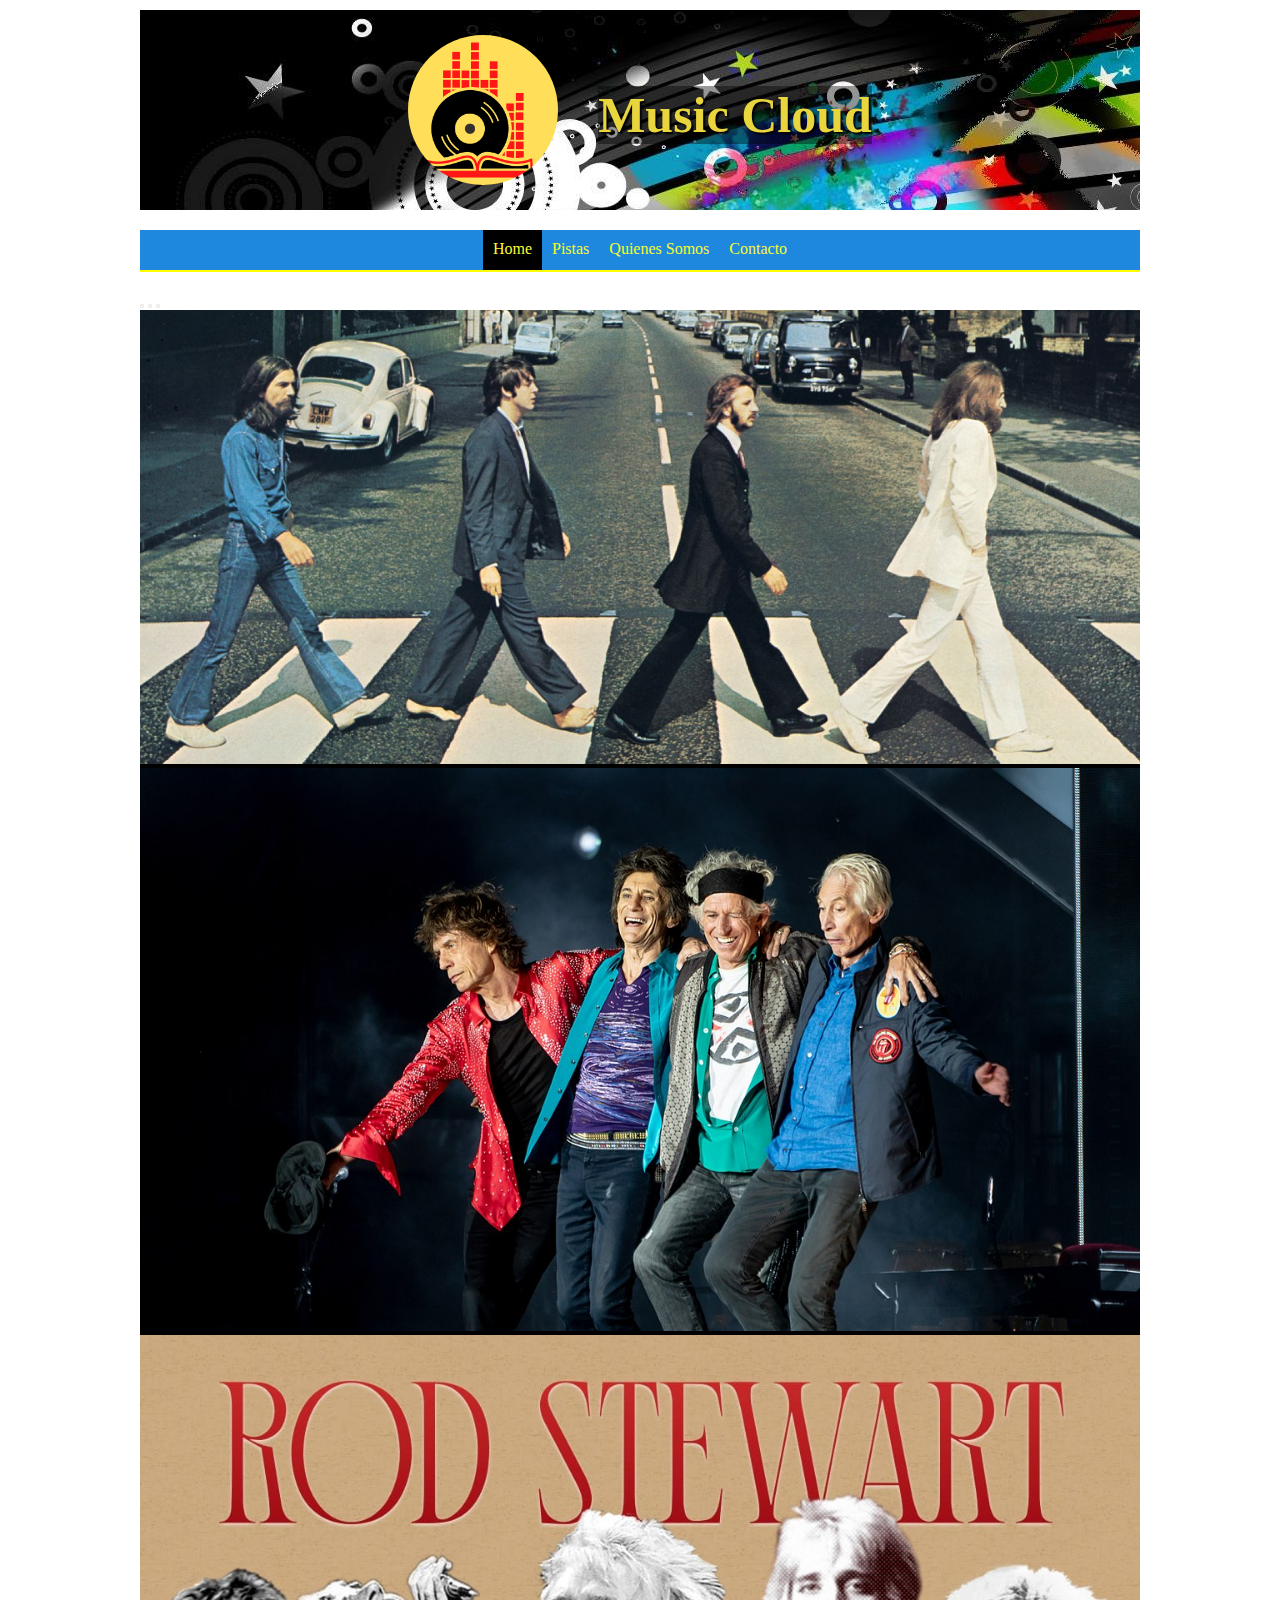
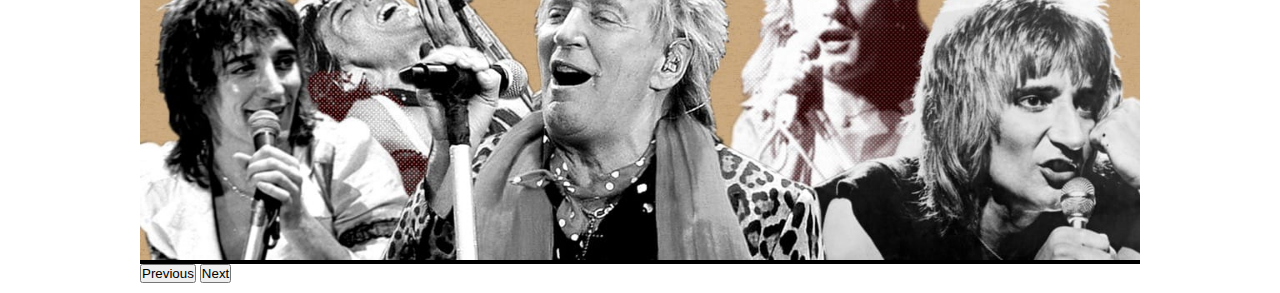
<file: index.html>
<!DOCTYPE html>
<html lang="es">

<head>
  <meta charset="UTF-8">
  <meta http-equiv="X-UA-Compatible" content="IE=edge">
  <meta name="viewport" content="width=device-width, initial-scale=1.0">
  <link rel="shortcut icon" href="img/1.ico" type="image/x-icon">
  <link rel="stylesheet" href="css/style.css">
  <link href="https://cdn.jsdelivr.net/npm/bootstrap@5.2.2/dist/css/bootstrap.min.css" rel="stylesheet"
    integrity="sha384-Zenh87qX5JnK2Jl0vWa8Ck2rdkQ2Bzep5IDxbcnCeuOxjzrPF/et3URy9Bv1WTRi" crossorigin="anonymous">
  <title>Music Cloud</title>
</head>

<body>
  <div class="contenedor-index">
  
    <header class="header">

    <img src="img/logo1.png" class="redondeo">

    <h1>Music Cloud</h1>
  </header>


  <nav class="menuNav">
    <a href="index.html" class="activo">Home</a>
    <!--<a href="tuslistas.html">Tus Listas</a>-->
    <a href="pistas.html">Pistas</a>
    <a href="quienessomos.html">Quienes Somos</a>
    <a href="contacto.html">Contacto</a>
  </nav>

  <main class="main">
    <div id="carouselExampleCaptions" class="carousel slide" data-bs-ride="false">
      <div class="carousel-indicators">
        <button type="button" data-bs-target="#carouselExampleCaptions" data-bs-slide-to="0" class="active"
          aria-current="true" aria-label="Slide 1"></button>
        <button type="button" data-bs-target="#carouselExampleCaptions" data-bs-slide-to="1"
          aria-label="Slide 2"></button>
        <button type="button" data-bs-target="#carouselExampleCaptions" data-bs-slide-to="2"
          aria-label="Slide 3"></button>
      </div>
      <div class="carousel-inner">

        <div class="carousel-item active">

          <img class="img" src="img/beatles.jpg" class="d-block" >

        
        </div>
       
        <div class="carousel-item">
          <img class="img" src="img/theRolling.jpg" class="d-block">

        </div>
        <div class="carousel-item">
          <img class="img" src="img/roadSteward.jpg" class="d-block">

        </div>
      </div>
      <button class="carousel-control-prev" type="button" data-bs-target="#carouselExampleCaptions"
        data-bs-slide="prev">
        <span class="carousel-control-prev-icon" aria-hidden="true"></span>
        <span class="visually-hidden">Previous</span>
      </button>
      <button class="carousel-control-next" type="button" data-bs-target="#carouselExampleCaptions"
        data-bs-slide="next">
        <span class="carousel-control-next-icon" aria-hidden="true"></span>
        <span class="visually-hidden">Next</span>
      </button>
    </div>

  </main>
</div>
  <script src="https://cdn.jsdelivr.net/npm/bootstrap@5.2.2/dist/js/bootstrap.bundle.min.js"
    integrity="sha384-OERcA2EqjJCMA+/3y+gxIOqMEjwtxJY7qPCqsdltbNJuaOe923+mo//f6V8Qbsw3"
    crossorigin="anonymous"></script>
</body>

</html>
</file>
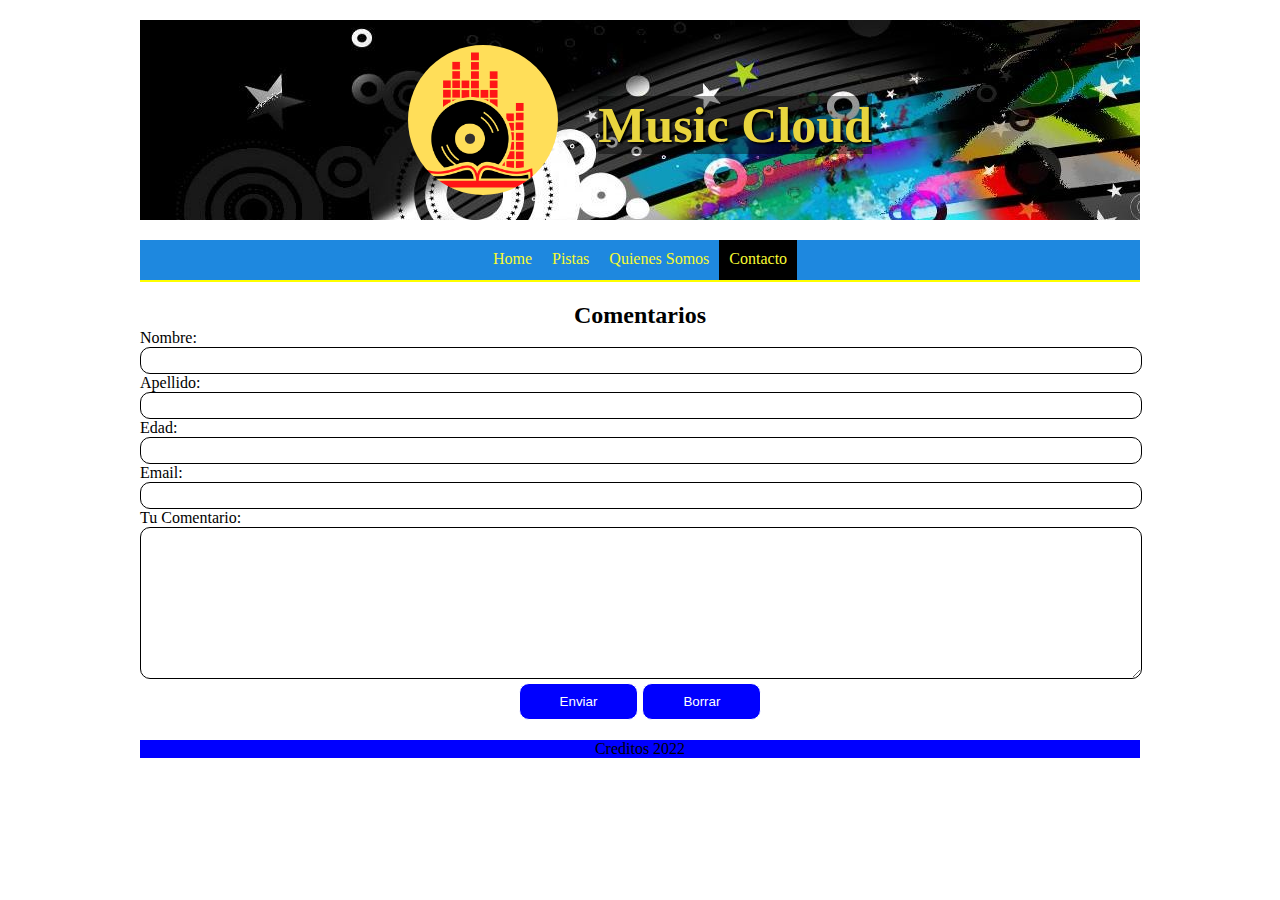
<file: contacto.html>
<!DOCTYPE html>
<html lang="es">

<head>
    <meta charset="UTF-8">
    <meta http-equiv="X-UA-Compatible" content="IE=edge">
    <meta name="viewport" content="width=device-width, initial-scale=1.0">
    <link rel="shortcut icon" href="img/1.ico" type="image/x-icon">
    <link rel="stylesheet" href="css/style.css">
    <title>Contacto</title>
</head>

<body>
    <div class="contenedor">

        <header class="header">

            <img src="img/logo1.png" class="redondeo" width="135px">

            <h1>Music Cloud</h1>
        </header>

        <nav class="menuNav">
            <a href="index.html">Home</a>
            <!--<a href="tuslistas.html">Tus Listas</a>-->
            <a href="pistas.html">Pistas</a>
            <a href="quienessomos.html">Quienes Somos</a>
            <a href="contacto.html" class="activo">Contacto</a>
          </nav>

        <section class="section">
            <form action="" onsubmit="return validar()">
                
                    <div class="grid-itemDoble">
                        <h2 class="center">Comentarios</h2>
                    </div>

                    <div class="nombre-label"> <label for="nombre">Nombre:</label></div>
                    <div class="grid-item"><input type="text" name="nombre" id="nombre" class="input"> <span
                            id="error_nombre" class="error"></span> </div>

                    <div class="apellido-label"> <label for="apellido">Apellido:</label></div>
                    <div class="grid-item"><input type="text" name="apellido" id="apellido" class="input"><span
                            id="error_apellido" class="error"></span> </div>

                    <div class="edad-label"><label for="edad">Edad:</label></div>
                    <div class="grid-item"><input type="text" name="edad" id="edad" class="input"><span id="error_edad"
                            class="error"></span></div>

                    <div class="email-label"><label for="email">Email:</label></div>
                    <div class="grid-item"><input type="email" name="email" id="email" class="input"><span
                            id="error_email" class="error"></span></div>

                    <div class="comentario"><label for="comentario">Tu Comentario:</label></div>
                    <div class="grid-itemDoble"><textarea name="comentario" class="textarea" id="comentario" cols="55"
                            rows="10"></textarea> <span id="error_comentario" class="error"></span> </div>
                    <div class="grid-itemDoble center"><input type="submit" class="button" value="Enviar"> <input
                            type="reset" class="button" value="Borrar"></div>


            
            </form>
            <script src="js/script.js"></script>

            </section>

        <footer class="footer">
            Creditos 2022</footer>
    </div>

</body>

</html>
</file>
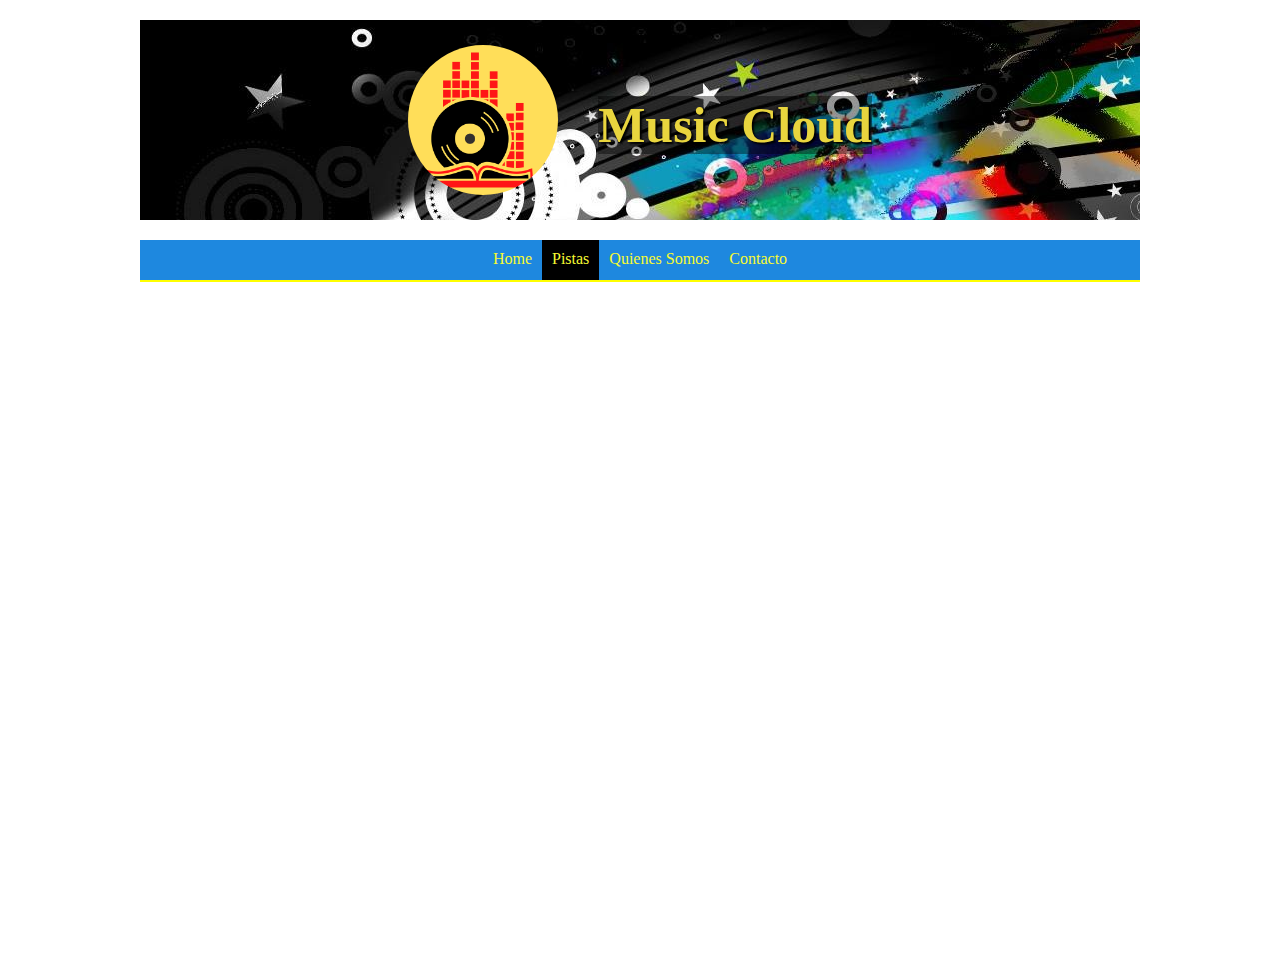
<file: pistas.html>
<!DOCTYPE html>
<html lang="es">

<head>
    <meta charset="UTF-8">
    <meta http-equiv="X-UA-Compatible" content="IE=edge">
    <meta name="viewport" content="width=device-width, initial-scale=1.0">
    <link rel="shortcut icon" href="img/1.ico" type="image/x-icon">
    <link rel="stylesheet" href="css/style.css">
    <title>Quienes somos</title>
</head>

<body>

    <div class="contenedor">

        <header class="header">

            <img src="img/logo1.png" class="redondeo">

            <h1>Music Cloud</h1>

        </header>

        <nav class="menuNav">
            <a href="index.html">Home</a>
            <!--<a href="tuslistas.html">Tus Listas</a>-->
            <a href="pistas.html" class="activo">Pistas</a>
            <a href="quienessomos.html">Quienes Somos</a>
            <a href="contacto.html">Contacto</a>
        </nav>

        <section class="section">
            <iframe class="section" style="border-radius:12px"
                src="https://open.spotify.com/embed/track/6dGnYIeXmHdcikdzNNDMm2?utm_source=generator" width="100%"
                height="auto" frameBorder="0" allowfullscreen=""
                allow="autoplay; clipboard-write; encrypted-media; fullscreen; picture-in-picture"
                loading="lazy"></iframe>
            <iframe class="section" style="border-radius:12px"
                src="https://open.spotify.com/embed/track/1R9J6Lscr2ijqarEAAVNqx?utm_source=generator" width="100%"
                height="auto" frameBorder="0" allowfullscreen=""
                allow="autoplay; clipboard-write; encrypted-media; fullscreen; picture-in-picture"
                loading="lazy"></iframe>
            <iframe class="section" style="border-radius:12px"
                src="https://open.spotify.com/embed/track/63T7DJ1AFDD6Bn8VzG6JE8?utm_source=generator" width="100%"
                height="auto" frameBorder="0" allowfullscreen=""
                allow="autoplay; clipboard-write; encrypted-media; fullscreen; picture-in-picture"
                loading="lazy"></iframe>
            <iframe class="section" style="border-radius:12px"
                src="https://open.spotify.com/embed/track/3BQHpFgAp4l80e1XslIjNI?utm_source=generator" width="100%"
                height="auto" frameBorder="0" allowfullscreen=""
                allow="autoplay; clipboard-write; encrypted-media; fullscreen; picture-in-picture"
                loading="lazy"></iframe>
        </section>

    </div>
</body>

</html>
</file>
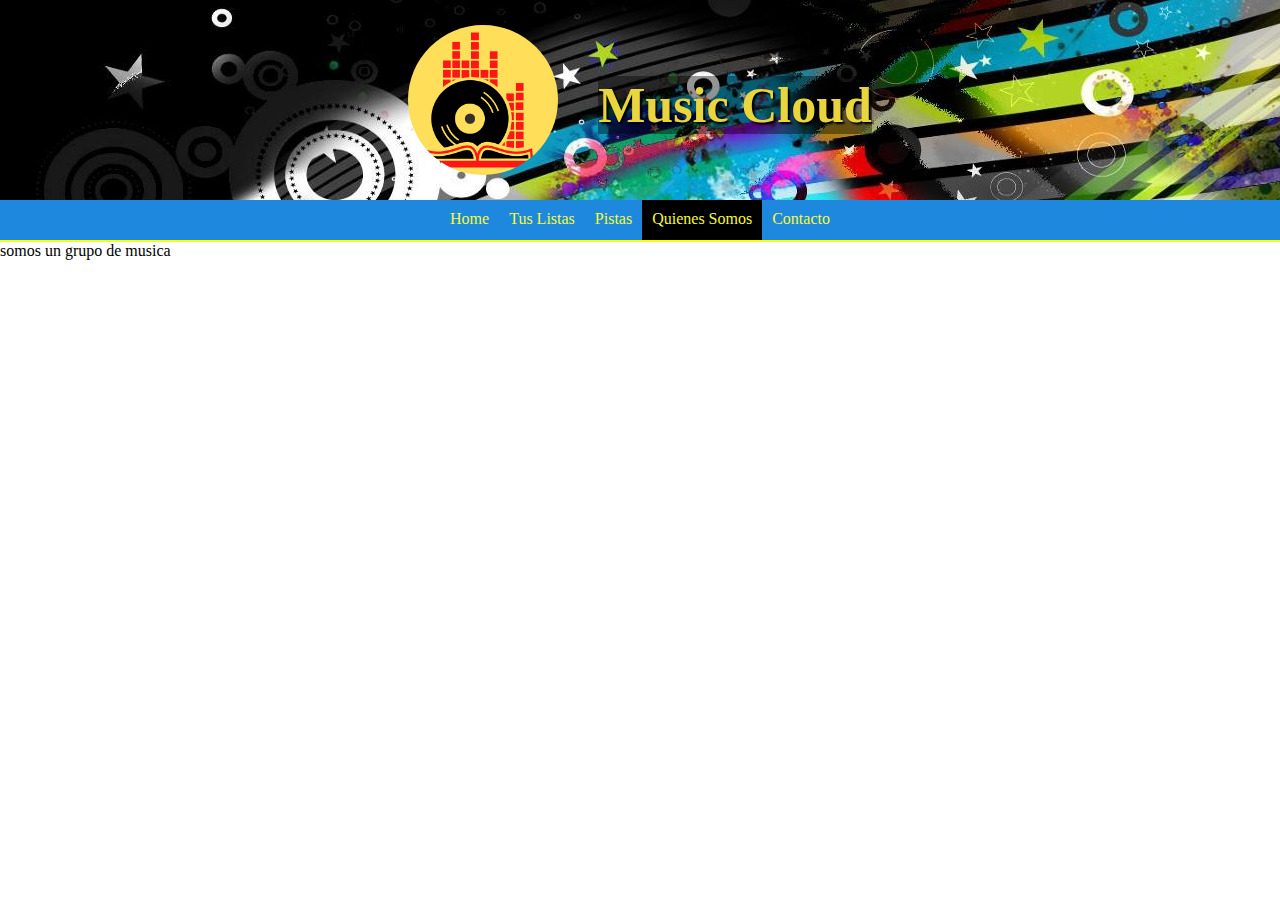
<file: quienessomos.html>
<!DOCTYPE html>
<html lang="es">

<head>
    <meta charset="UTF-8">
    <meta http-equiv="X-UA-Compatible" content="IE=edge">
    <meta name="viewport" content="width=device-width, initial-scale=1.0">
    <link rel="shortcut icon" href="img/1.ico" type="image/x-icon">
    <link rel="stylesheet" href="css/style.css">
    <title>Quienes somos</title>
</head>

<body>
    <header class="header">
       
                    <img src="img/logo1.png" class ="redondeo" width="135px">
                
                    <h1>Music Cloud</h1>
               
</header>
<nav class="menuNav">
    <a href="index.html">Home</a>
    <a href="tuslistas.html">Tus Listas</a>
    <a href="pistas.html">Pistas</a>
    <a href="quienessomos.html" class="activo">Quienes Somos</a>
    <a href="contacto.html">Contacto</a>
</nav>
    <section class="section">
        <p>somos un grupo de musica</p>

    </section>
    

</body>

</html>
</file>
<file: css/style.css>
*{
    margin: 0;
    padding: 0;
}
.contenedor-index{
    width: 90%;
    max-width: 1000px;
    margin: 10px auto;
    display:grid;
    grid-gap: 20px;
    grid-template-columns: repeat(5 1fr);
    grid-template-rows: 3 auto;
    grid-template-areas:    "header header header header header"
                            "menuNav menuNav menuNav menuNav menuNav"
                            "main main main main main" ;
}
.main{
    grid-area: main;
}
.contenedor-pistas {
    width: 90%;
    max-width: 100px;
    margin: 20px auto;
    display:grid;
    grid-gap: 20px;
    grid-template-columns: repeat(5 1fr);
    grid-template-rows: 3 auto;
    grid-template-areas:    "header header header header header"
                            "menuNav menuNav menuNav menuNav menuNav"
                            "section section section section" ;

}
.contenedor {
    width: 90%;
    max-width: 1000px;
    margin: 20px auto;
    display:grid;
    grid-gap: 20px;
    grid-template-columns: repeat(5 1fr);
    grid-template-rows: 4 auto;
    grid-template-areas:    "header header header header header"
                            "menuNav  menuNav menuNav  menuNav menuNav"
                            "section section section section section" 
                            "footer footer footer footer footer";
}

.section{
    grid-area: section;
}
.footer {
    grid-area: footer;
    display: flex;
    align-items: center;
    justify-content: center;
    background-color: blue;
}

/*body{
    background-color: rgb(118, 118, 225);
    color: rgb(248, 225, 16);
    font-family: 'Times New Roman', Times, serif !important;
}*/

.redondeo{
    width: 150px;
    border-radius: 50%;
    margin-right: 40px ;

}

.header{
    grid-area: header;
    text-align: center;
    display: flex;
    align-items: center;
    justify-content: center;
    background-image: url("../img/header.png");
    height: 200px;
    color: rgb(233, 213, 62);
    text-shadow: 2px 2px 2px black;
    flex-direction: row;



}

.header h1{
    font-size: 50px !important;
    font-weight: bolder !important;
    margin-top: 10px !important;
    background-color: rgba(0, 0, 0, 0.4);
}


.activo {
    color:white;
    background-color: black;
}

.menuNav{
    width: 100%;
    background-color: rgb(30, 136, 223);
    height: 40px;
    display:flex;
    flex-direction: row;
    justify-content: center;
    border-bottom: 2px solid yellow;
    grid-area: menuNav;

}

.menuNav a{
    color: rgb(247, 250, 50);
    padding: 10px;
    text-decoration: none;

}
.menuNav a:hover{
    background-color:black;
}

.carousel-caption{
    z-index: 1 !important;
    background-color: rgba(0, 0, 0, 0.642) !important;
}

.carousel-item{
    background-color: rgba(0, 0, 0) !important;
}

.d-block{
    height: 400px;

    margin: auto;
}
.grid-container{
    display: grid;
    margin-top: 40px;
    margin-left: auto;
    margin-right: auto;
    padding: 20px;
    width: 450px;
    min-height:600px;
    background-color: rgb(62, 156, 228);
    color: black;
    grid-template-columns: 1fr 3fr ;
    grid-template-rows: 1fr 1fr 1fr 1fr 1fr 0.5fr 3fr 1fr;
}

.grid-itemDoble{
    grid-column-start: 1;
    grid-column-end: 3;
}
.center{
    text-align: center;
}
.button{
    background-color: blue;
    color: white;
    padding: 10px 40px;
    border: 1px solid white;
    border-radius: 10px;
}

.button:hover{
    background-color:black;
}

.input{
    height: 25px;
    width: 100%;
    border: 1px solid black ;
    border-radius: 10px;
}
.textarea{
    width: 100%;
    border: 1px solid black ;
    border-radius: 10px;

}
.label{
    text-align: right;
    padding-top: 10px;
    padding-right: 10px;
}
.error{
    color:red;
}
@media screen and (max-width: 600px){
    .contenedor{

    grid-template-areas: 
                        "header"
                        "menuNav "
                        "section" 
                        "footer";

    }
    .contenedor-index{
        grid-template-areas: "header"
                            "menuNav"
                            "main" ;

    }
    .img{
        width: 400px;
    }
}

@media screen and (min-width: 600px){
    .contenedor{

    grid-template-areas: 
                        "header header"
                        "menuNav meniNav"
                        "section section" 
                        "footer footer";

    }
    .contenedor-index{
        grid-template-areas: "header header"
                            "menuNav menuNav"
                            "main main" ;

    }
    .img{
        width: 100%;
    }
}
@media screen and (min-width: 768px){
    .contenedor{

    grid-template-areas: 
                        "header header header header"
                        "menuNav menuNav menuNav menuNav"
                        "section section section section" 
                        "footer footer footer footer";

    }
    .contenedor-index{
        grid-template-areas: "header header header header"
                            "menuNav menuNav menuNav menuNav"
                            "main main main main" ;

    } 
}
</file>
